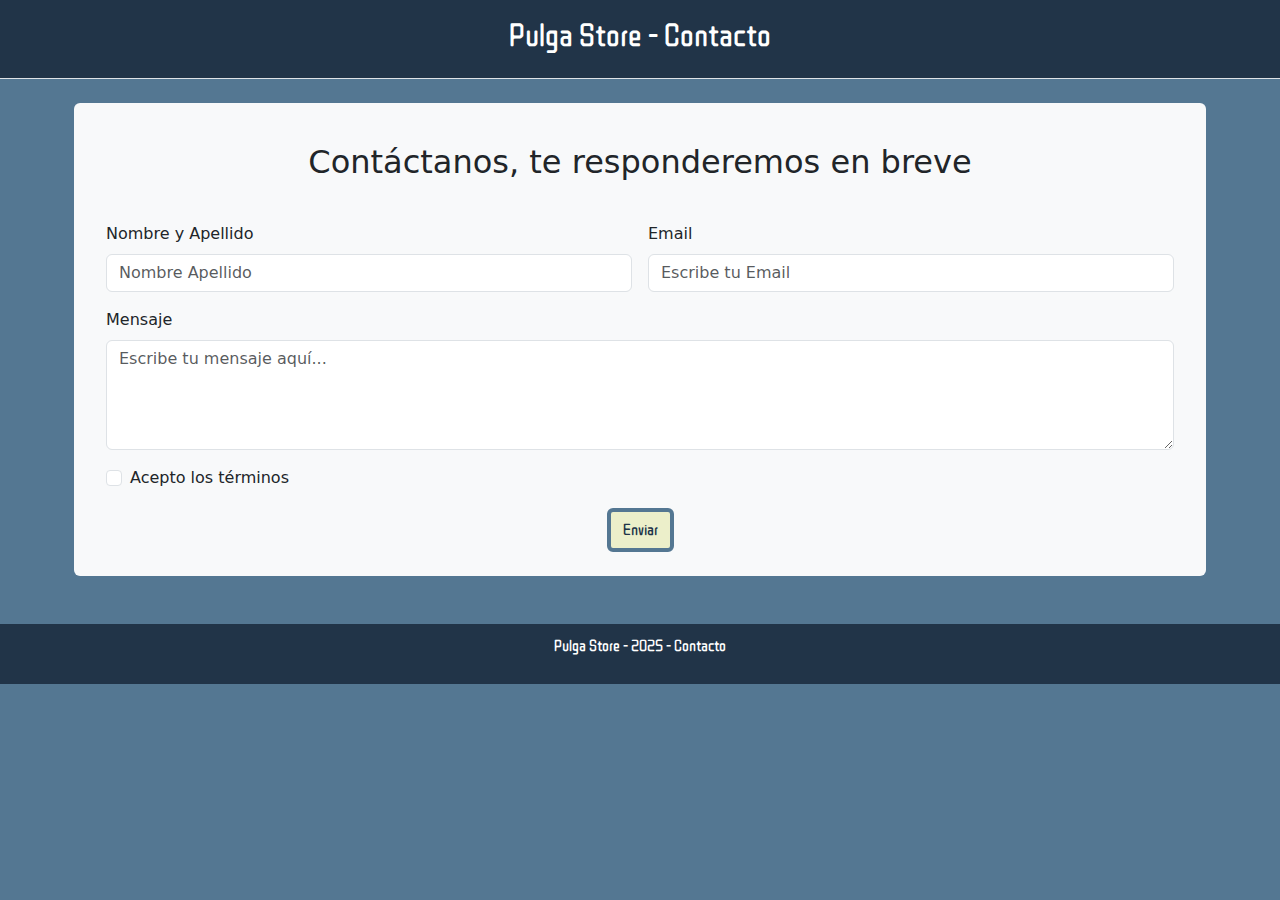
<file: contacto.html>
<!DOCTYPE html>
<html lang="es">
<head>
  <meta charset="utf-8" />
  <meta name="viewport" content="width=device-width, initial-scale=1.0" />
  <title>Contacto - Pulga Store</title>
  <link href="https://cdn.jsdelivr.net/npm/bootstrap@5.3.7/dist/css/bootstrap.min.css" rel="stylesheet" />
  <link rel="stylesheet" href="assets/css/style.css" />
  <link href="https://fonts.googleapis.com/css2?family=WDXL+Lubrifont+SC&display=swap" rel="stylesheet" />
</head>

<body>
  <header class="d-flex justify-content-center py-3 mb-4 border-bottom">
    <h1 id="texto-header">Pulga Store - Contacto</h1>
  </header>
  <div class="container">
    <form class="row g-3 mt-3 bg-light p-4 rounded">
        
      <h2 class="mb-4 text-center">Contáctanos, te responderemos en breve</h2>

      <!-- NOMBRE APELLIDO -->
      <div class="col-6">
        <label for="inputname" class="form-label">Nombre y Apellido</label>
        <input type="text" class="form-control" id="inputname" placeholder="Nombre Apellido">
      </div>

      <!-- CORREO ELECTRONICO -->
      <div class="col-6">
        <label for="emailinput" class="form-label">Email</label>
        <input type="email" class="form-control" id="emailinput" placeholder="Escribe tu Email">
      </div>

      <!-- MENSAJE -->
      <div class="col-12">
        <label for="inputmessage" class="form-label">Mensaje</label>
        <textarea class="form-control" id="inputmessage" rows="4" placeholder="Escribe tu mensaje aquí..."></textarea>
      </div>

      <!-- TERMINOS -->
      <div class="col-12">
        <div class="form-check">
          <input type="checkbox" id="checkTerms" class="form-check-input">
          <label for="checkTerms" class="form-check-label">Acepto los términos</label>
        </div>
      </div>

      <!-- BOTÓN -->
      <div class="col-12 text-center">
        <button type="submit" class="btn btn-primary">Enviar</button>
      </div>

    </form>
  </div>

  <footer class="mt-5">
    <p>Pulga Store - 2025 - Contacto</p>
  </footer>

  <script src="https://cdn.jsdelivr.net/npm/bootstrap@5.3.7/dist/js/bootstrap.bundle.min.js"></script>
</body>
</html>
</file>
<file: assets/css/style.css>
* {
  margin: 0;
  padding: 0;
  box-sizing: border-box;
}
body {
  background-color: #547792;
}
header {
  background-color: #213448;
  font-family: "WDXL Lubrifont SC", sans-serif;
}
button {
  background-color: #ecefca !important;
  color: #213448 !important;
  border: 4px solid #547792 !important;
  padding: 10px;
  font-size: 16px;
  cursor: pointer;
  font-family: "WDXL Lubrifont SC", sans-serif !important;
}
#texto-header {
  font-family: "WDXL Lubrifont SC", sans-serif;
  font-size: 32px;
  color: white;
}
.nav-link {
  font-size: 20px;
  color: white !important;
}
#logo-hero {
  font-size: 32px;
  background-color: #213448;
}
#titulo-hero {
  font-size: 32px;
  color: white;
  font-family: "WDXL Lubrifont SC", sans-serif;
}
#descripcion-hero {
  font-size: 20px;
  color: white;
}
#descripcion h2 {
  text-align: center;
  color: white;
  font-family: "WDXL Lubrifont SC", sans-serif;
}
.card {
  background-color: #ecefca;
  border-radius: 10px;
  margin: 20px;
  padding: 20px;
  align-items: center;
}
.card-text {
  font-family: "WDXL Lubrifont SC", sans-serif;
  font-size: 20px;
  color: white;
  text-align: center;
  background-color: #213448;
  border-radius: 10px;
  padding: 10px;
}
.card img {
  width: 100px;
  height: auto;
  border-radius: 10px;
}
footer {
  background-color: #213448;
  color: white;
  text-align: center;
  padding: 10px;
  margin-top: 20px;
  font-family: "WDXL Lubrifont SC", sans-serif;
}
</file>
